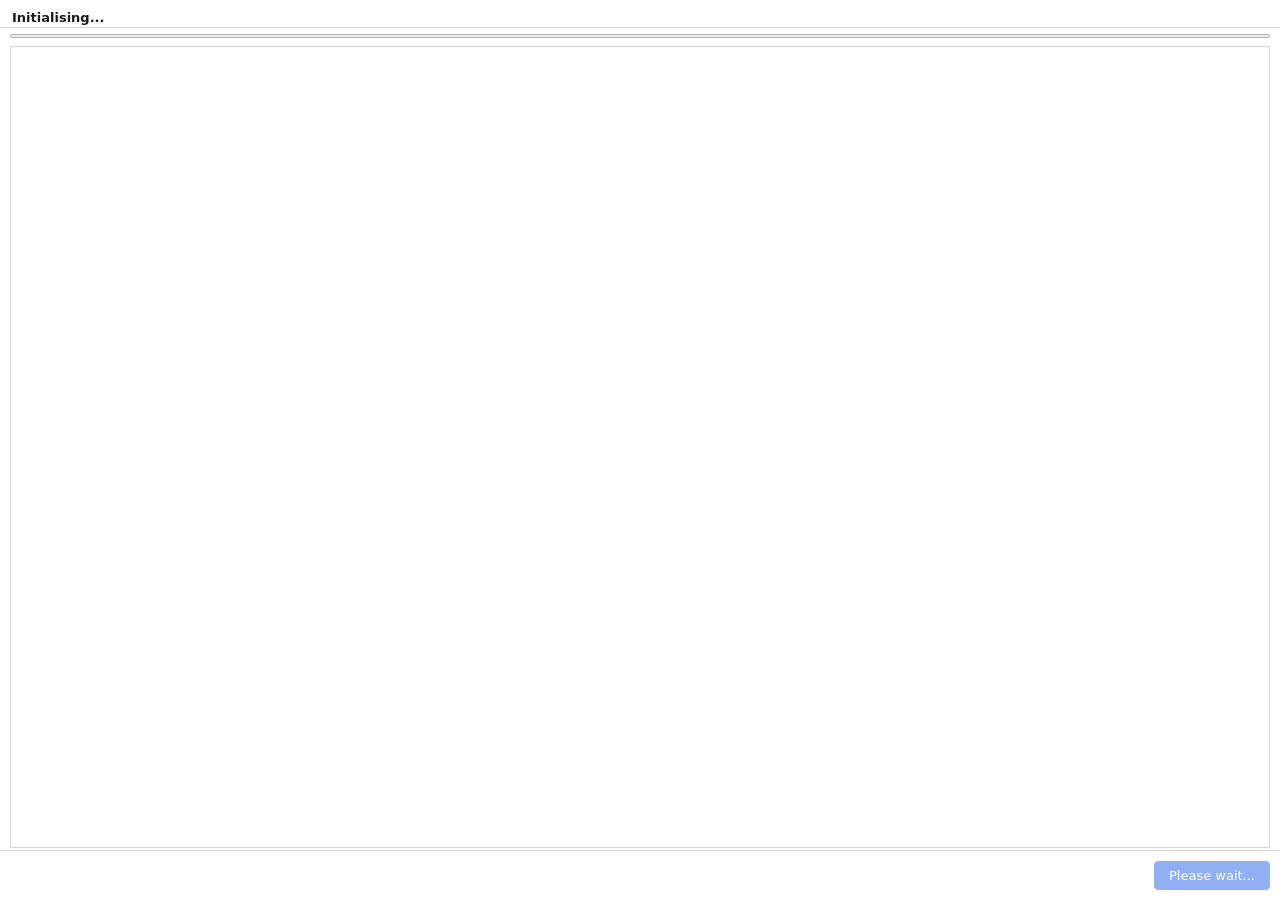
<file: src/ui/webview/web/scan/index.html>
<!doctype html>
<html lang="en">
<head>
<meta charset="utf-8" />
<title>git-sentinel</title>
<link rel="stylesheet" href="../shared/theme.css" />
<link rel="stylesheet" href="scan.css" />
</head>
<body>
  <header class="header">
    <span id="status" class="status">Initialising...</span>
  </header>

  <progress id="progress" class="progress" max="100" value="0"></progress>

  <main id="log" class="log-pane"></main>

  <div id="prompt-area" class="prompt-area" hidden></div>

  <footer class="button-row">
    <button id="open-report-btn" class="btn" hidden>Open Report</button>
    <button id="close-btn" class="btn btn-primary" disabled>
      Please wait...
    </button>
  </footer>

  <dialog id="migration-dialog">
    <h2>Config update available</h2>
    <p>settings.ini has pending updates.</p>
    <pre id="migration-steps"></pre>
    <p>
      Click Update to apply automatically, or Dismiss to handle it manually.
    </p>
    <p id="migration-conf-path" class="muted"></p>
    <div class="button-row">
      <button id="migration-dismiss-btn" class="btn">Dismiss</button>
      <button id="migration-update-btn" class="btn btn-primary">
        Update
      </button>
    </div>
  </dialog>

  <script src="../shared/bus.js"></script>
  <script src="scan.js"></script>
</body>
</html>
</file>
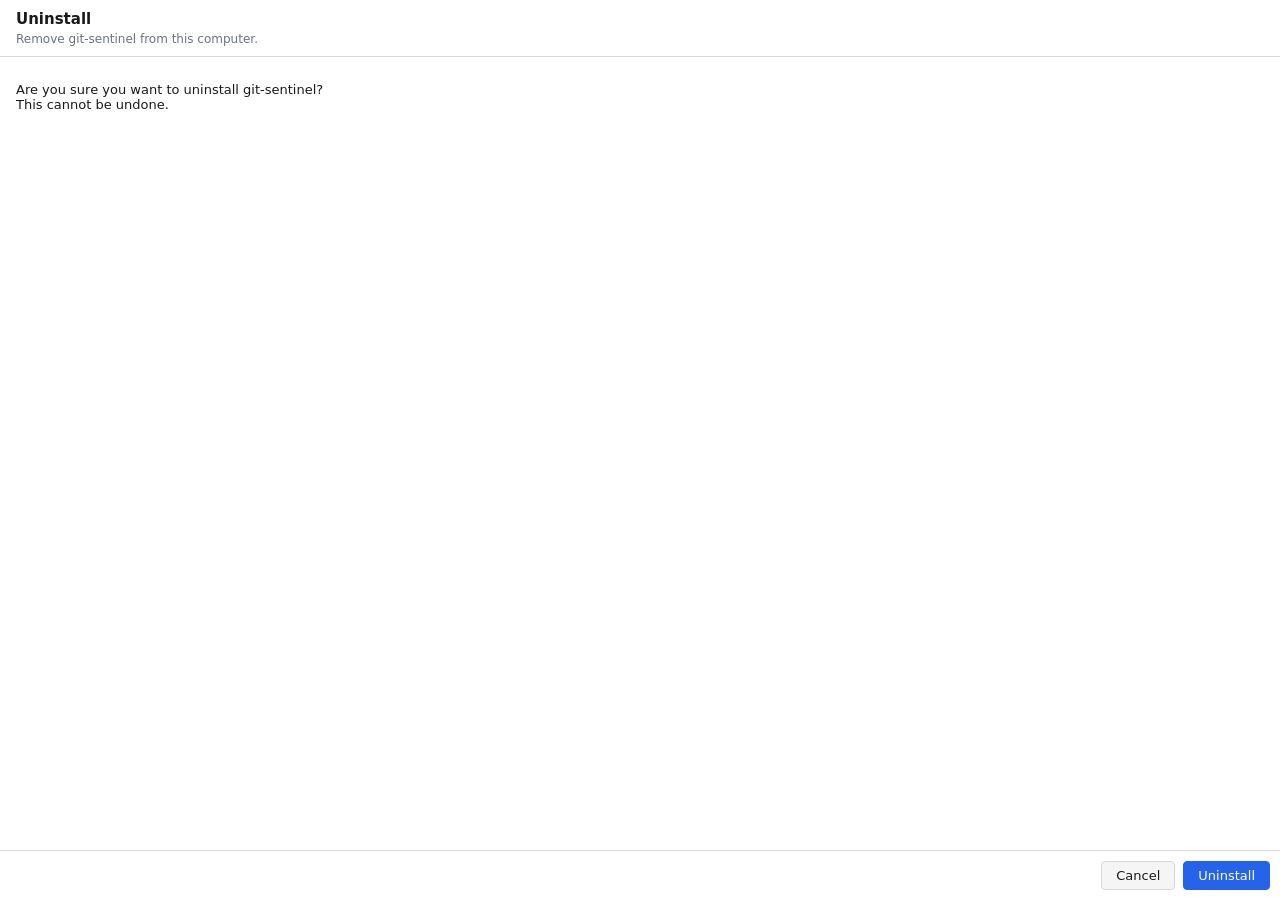
<file: src/ui/webview/web/uninstall/index.html>
<!doctype html>
<html lang="en">
<head>
<meta charset="utf-8" />
<title>git-sentinel Setup</title>
<link rel="stylesheet" href="../shared/theme.css" />
<link rel="stylesheet" href="uninstall.css" />
</head>
<body>
  <section id="page-confirm" class="page">
    <header class="header">
      <h1>Uninstall</h1>
      <p>Remove git-sentinel from this computer.</p>
    </header>
    <div class="body">
      <p>
        Are you sure you want to uninstall git-sentinel?<br />
        This cannot be undone.
      </p>
    </div>
    <footer class="button-row">
      <button id="confirm-cancel-btn" class="btn">Cancel</button>
      <button id="confirm-uninstall-btn" class="btn btn-primary">
        Uninstall
      </button>
    </footer>
  </section>

  <section id="page-progress" class="page" hidden>
    <header class="header">
      <h1>Uninstalling...</h1>
      <p>Please wait while setup completes.</p>
    </header>
    <div class="body">
      <main id="uninstall-log" class="log-pane"></main>
    </div>
    <footer class="button-row">
      <button id="progress-close-btn" class="btn btn-primary" disabled>
        Please wait...
      </button>
    </footer>
  </section>

  <dialog id="confirm-dialog">
    <p id="confirm-dialog-text"></p>
    <div class="button-row">
      <button id="confirm-dialog-no-btn" class="btn">No</button>
      <button id="confirm-dialog-yes-btn" class="btn btn-primary">Yes</button>
    </div>
  </dialog>

  <script src="../shared/bus.js"></script>
  <script src="uninstall.js"></script>
</body>
</html>
</file>
<file: src/ui/webview/web/shared/theme.css>
/* git-sentinel - shared theme tokens.
 *
 * Light palette lives on bare :root. A dark palette is layered on in two
 * ways that must both work: automatically via prefers-color-scheme (the
 * primary mechanism - QtWebEngine forwards the OS theme on both platforms),
 * and via an explicit [data-theme] override (the manual toggle, for Linux
 * window managers that advertise no theme preference at all).
 */

:root {
  --bg: #ffffff;
  --bg-raised: #f5f5f5;
  --fg: #1a1a1a;
  --muted: #6b7280;
  --border: #d8d8d8;
  --accent: #2563eb;
  --accent-fg: #ffffff;
  --error: #dc2626;
  --warning: #b45309;
  --info: #2563eb;
  --rebase: #6b21a8;
  --mono: ui-monospace, "SFMono-Regular", Consolas, "Liberation Mono", Menlo,
    monospace;
  --sans: system-ui, -apple-system, "Segoe UI", sans-serif;
}

@media (prefers-color-scheme: dark) {
  :root:not([data-theme="light"]) {
    --bg: #1e1e1e;
    --bg-raised: #2a2a2a;
    --fg: #e5e5e5;
    --muted: #9ca3af;
    --border: #3a3a3a;
    --accent: #3b82f6;
    --accent-fg: #ffffff;
    --error: #f87171;
    --warning: #fbbf24;
    --info: #60a5fa;
    --rebase: #c084fc;
  }
}

:root[data-theme="dark"] {
  --bg: #1e1e1e;
  --bg-raised: #2a2a2a;
  --fg: #e5e5e5;
  --muted: #9ca3af;
  --border: #3a3a3a;
  --accent: #3b82f6;
  --accent-fg: #ffffff;
  --error: #f87171;
  --warning: #fbbf24;
  --info: #60a5fa;
  --rebase: #c084fc;
}

* {
  box-sizing: border-box;
}

html,
body {
  height: 100%;
}

body {
  margin: 0;
  display: flex;
  flex-direction: column;
  background: var(--bg);
  color: var(--fg);
  font-family: var(--sans);
  font-size: 13px;
}

/* Shared chrome for a multi-screen page (install wizard, uninstall window):
   full-height flex sections, each hidden/shown as a unit. */
.page {
  display: flex;
  flex-direction: column;
  height: 100%;
}

/* [hidden] is display:none in the UA stylesheet, but .page's own
   `display: flex` has equal specificity and would otherwise win on source
   order - make the hidden case win explicitly. */
.page[hidden] {
  display: none;
}

.header {
  border-bottom: 1px solid var(--border);
  padding: 10px 16px;
}

.header h1 {
  font-size: 15px;
  margin: 0 0 4px;
}

.header p {
  font-size: 12px;
  margin: 0;
  color: var(--muted);
}

.body {
  flex: 1;
  padding: 12px 16px;
  overflow: auto;
}

.log-pane {
  overflow: auto;
  font-family: var(--mono);
  font-size: 12px;
  border: 1px solid var(--border);
  padding: 6px 8px;
}

.muted {
  color: var(--muted);
  font-size: 12px;
}

button {
  font-family: inherit;
  font-size: inherit;
  padding: 6px 14px;
  border: 1px solid var(--border);
  border-radius: 4px;
  background: var(--bg-raised);
  color: var(--fg);
  cursor: pointer;
}

button:disabled {
  cursor: default;
  opacity: 0.5;
}

button.btn-primary {
  background: var(--accent);
  border-color: var(--accent);
  color: var(--accent-fg);
}

.button-row {
  display: flex;
  justify-content: flex-end;
  gap: 8px;
  padding: 10px;
  border-top: 1px solid var(--border);
}

dialog {
  background: var(--bg);
  color: var(--fg);
  border: 1px solid var(--border);
  border-radius: 6px;
  padding: 16px 20px;
  max-width: 440px;
}

dialog::backdrop {
  background: rgba(0, 0, 0, 0.4);
}
</file>
<file: src/ui/webview/web/scan/scan.css>
html,
body {
  height: 100%;
}

body {
  display: flex;
  flex-direction: column;
}

.header {
  padding: 10px 12px 2px;
}

.status {
  font-weight: bold;
  display: block;
}

.progress {
  width: calc(100% - 20px);
  margin: 4px 10px;
  height: 8px;
}

.log-pane {
  flex: 1;
  margin: 2px 10px;
  padding: 6px 8px;
  overflow: auto;
  border: 1px solid var(--border);
  font-family: var(--mono);
  font-size: 12px;
  white-space: pre-wrap;
}

.log-pane div.log-error {
  color: var(--error);
}

.log-pane div.log-warning {
  color: var(--warning);
}

.log-pane div.log-info {
  color: var(--info);
}

.log-pane div.log-rebase {
  color: var(--rebase);
}

.prompt-area {
  margin: 2px 10px;
}

.gate-banner {
  border: 1px solid var(--border);
  border-radius: 4px;
  padding: 8px 10px;
}

.gate-banner pre {
  font-family: var(--mono);
  font-size: 12px;
  white-space: pre-wrap;
}

.muted {
  color: var(--muted);
  font-size: 12px;
}

#migration-steps {
  font-family: var(--mono);
  font-size: 12px;
  white-space: pre-wrap;
}
</file>
<file: src/ui/webview/web/uninstall/uninstall.css>
.log-pane {
  height: 100%;
}
</file>
